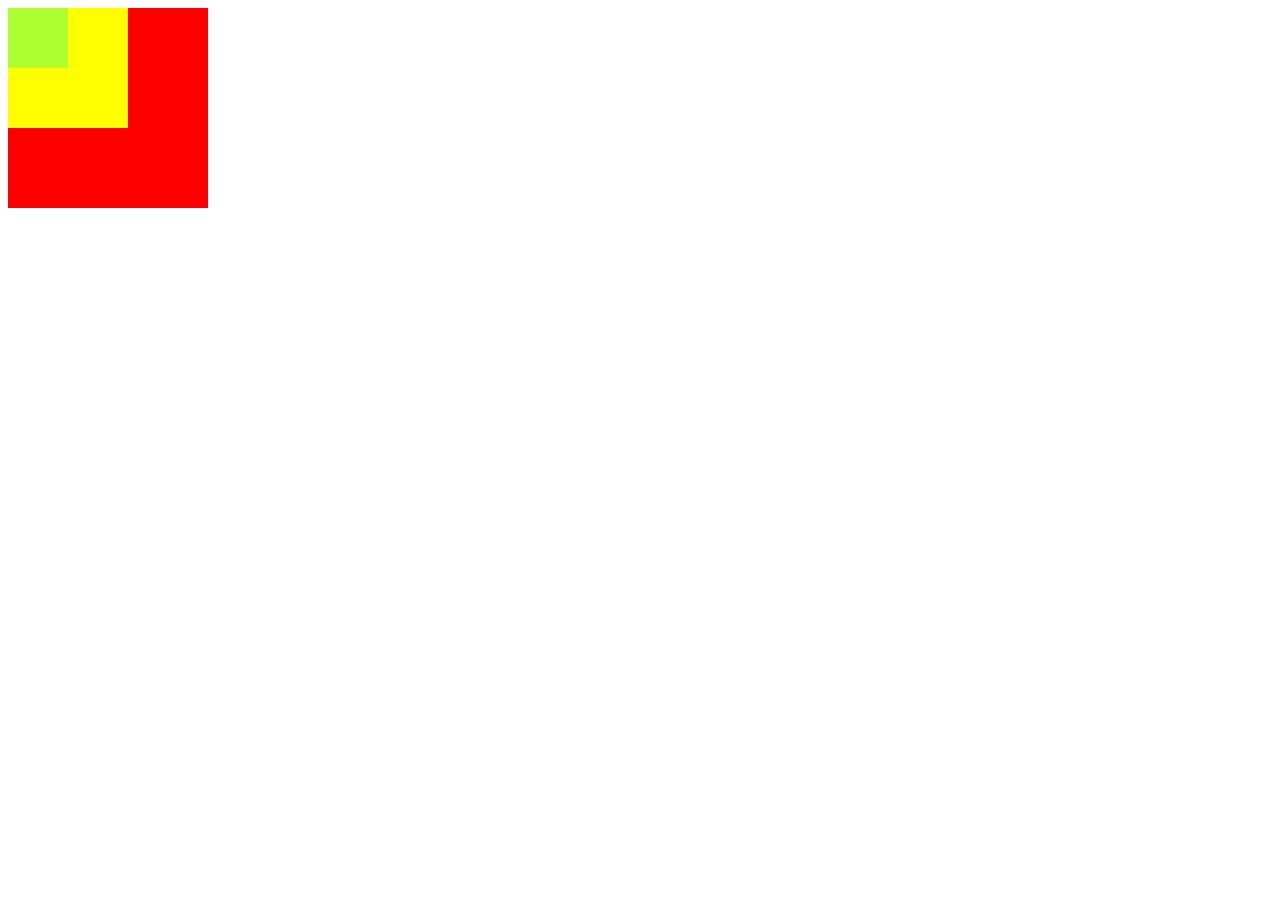
<file: bubbles/index.html>
<!DOCTYPE html>
<html lang="en">
<head>
    <meta charset="UTF-8">
    <title>Title</title>
    <style type="text/css">
        #a{
            width: 200px;
            height: 200px;
            background-color: red;
        }
        #b{
            width: 120px;
            height: 120px;
            background-color: yellow;
        }
        #c{
            width: 60px;
            height: 60px;
            background-color: greenyellow;
        }
    </style>
</head>

<body>
<div id="a">
    <div id="b">
        <div id="c"></div>
    </div>
</div>

<script src="app.js"></script>
</body>
</html>
</file>
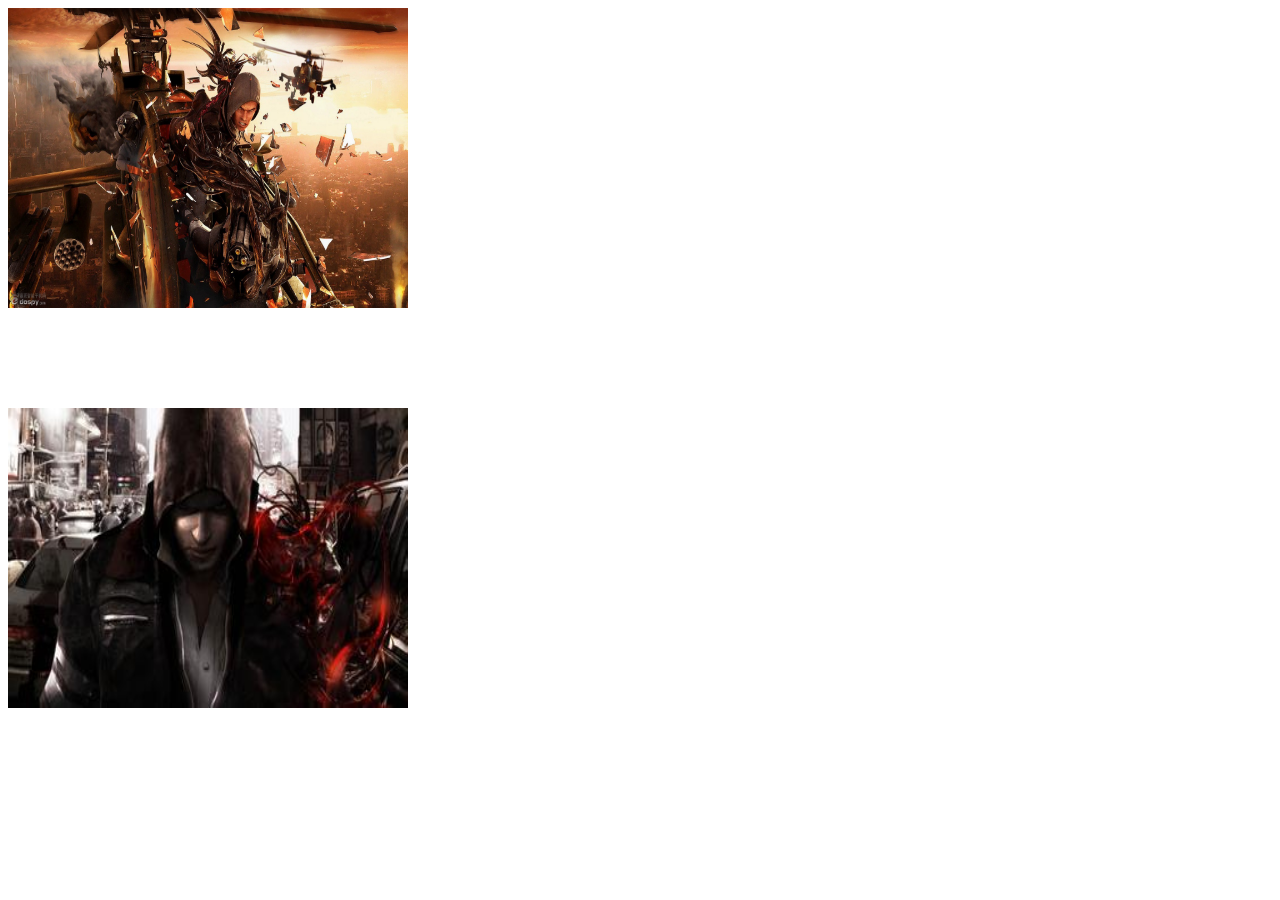
<file: jq翻转卡片/index.html>
<!DOCTYPE html>
<html lang="en">
<head>
    <meta charset="UTF-8">
    <title>Title</title>
    <script src="jquery2.1.4.min.js"></script>
    <script src="TurnAround.js"></script>


    <style>
        #card1{
            width:400px;
            height:300px;
            position: absolute;

        }
        #card2{
            width:0;
            height:300px;
            margin-left: 200px;
            position: absolute;

        }
        #container{
            width:400px;
            height:300px;
            margin-top: 100px;
        }

        #container1{
            width:400px;
            height:300px;

        }
        #card3{
            width:400px;
            height:300px;
            position: absolute;
        }
        #card4{
            width:400px;
            height:0;
            margin-top:150px;
            position: absolute;
        }
    </style>
</head>
<body>

<div id="container1">
    <img src="001.jpg" id="card1">
    <img src="006.jpg" id="card2">
</div>

<div id="container">
    <img src="006.jpg" id="card3">
    <img src="001.jpg" id="card4">
</div>

<script src="main.js"></script>
</body>
</html>
</file>
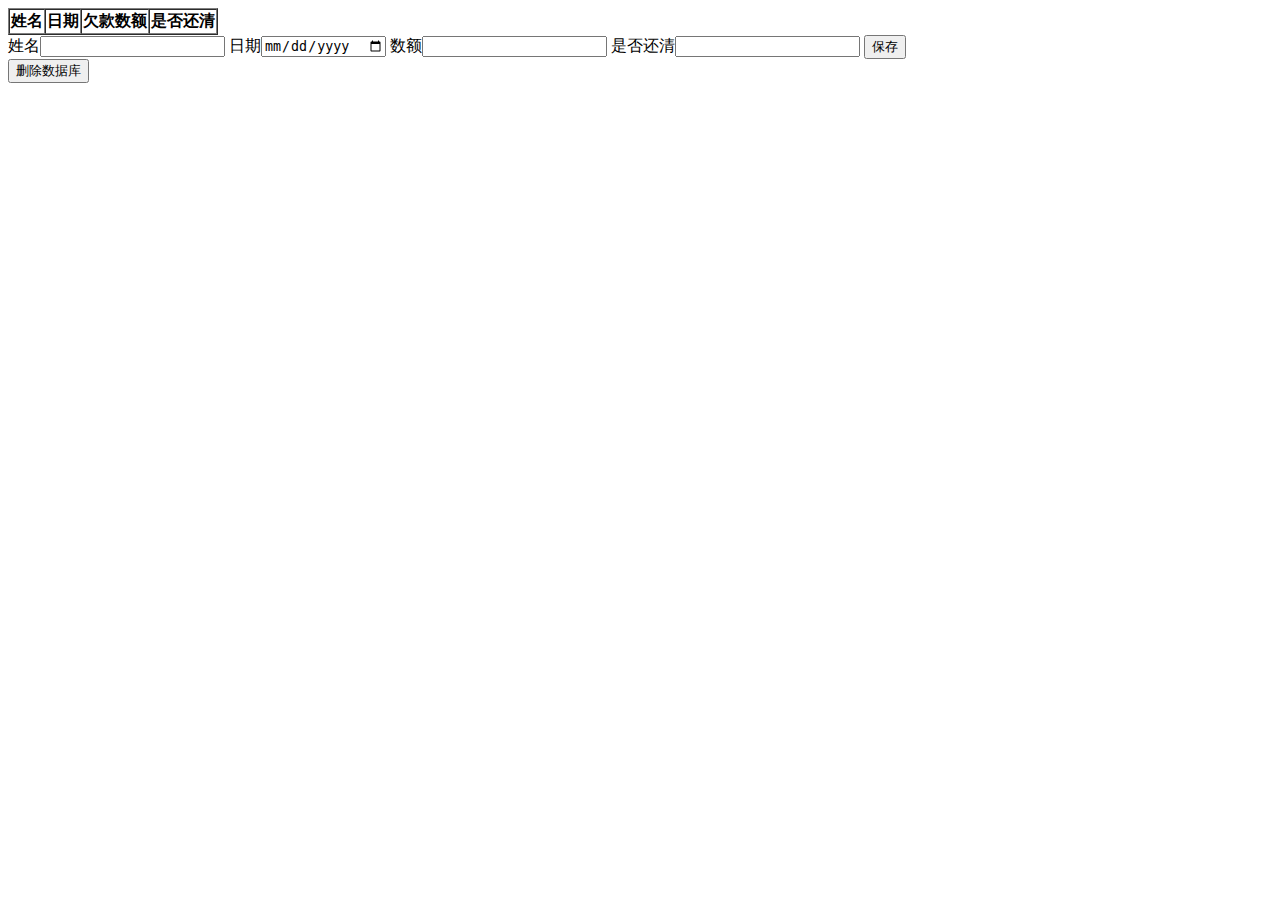
<file: moneyForm/index.html>
<!DOCTYPE html>
<html lang="en">
<head>
    <meta charset="UTF-8">
    <title>Title</title>
</head>
<body>

<div id="userscontainer"></div>
<div>
    <form id="form">
        <label>
            姓名<input type="text" required="required" name="name">
        </label>
        <label>
            日期<input type="date" required="required" name="date">
        </label>
        <label>
            数额<input type="number" required="required" name="num">
        </label>
        <label>
            是否还清<input type="text" required="required" name="YoN">
        </label>
        <input type="submit"  value="保存">
    </form>
</div>
<button id="deleateButton">删除数据库</button>

<div id="msg" style="color: red;"></div>

<script src="app.js"></script>
</body>
</html>
</file>
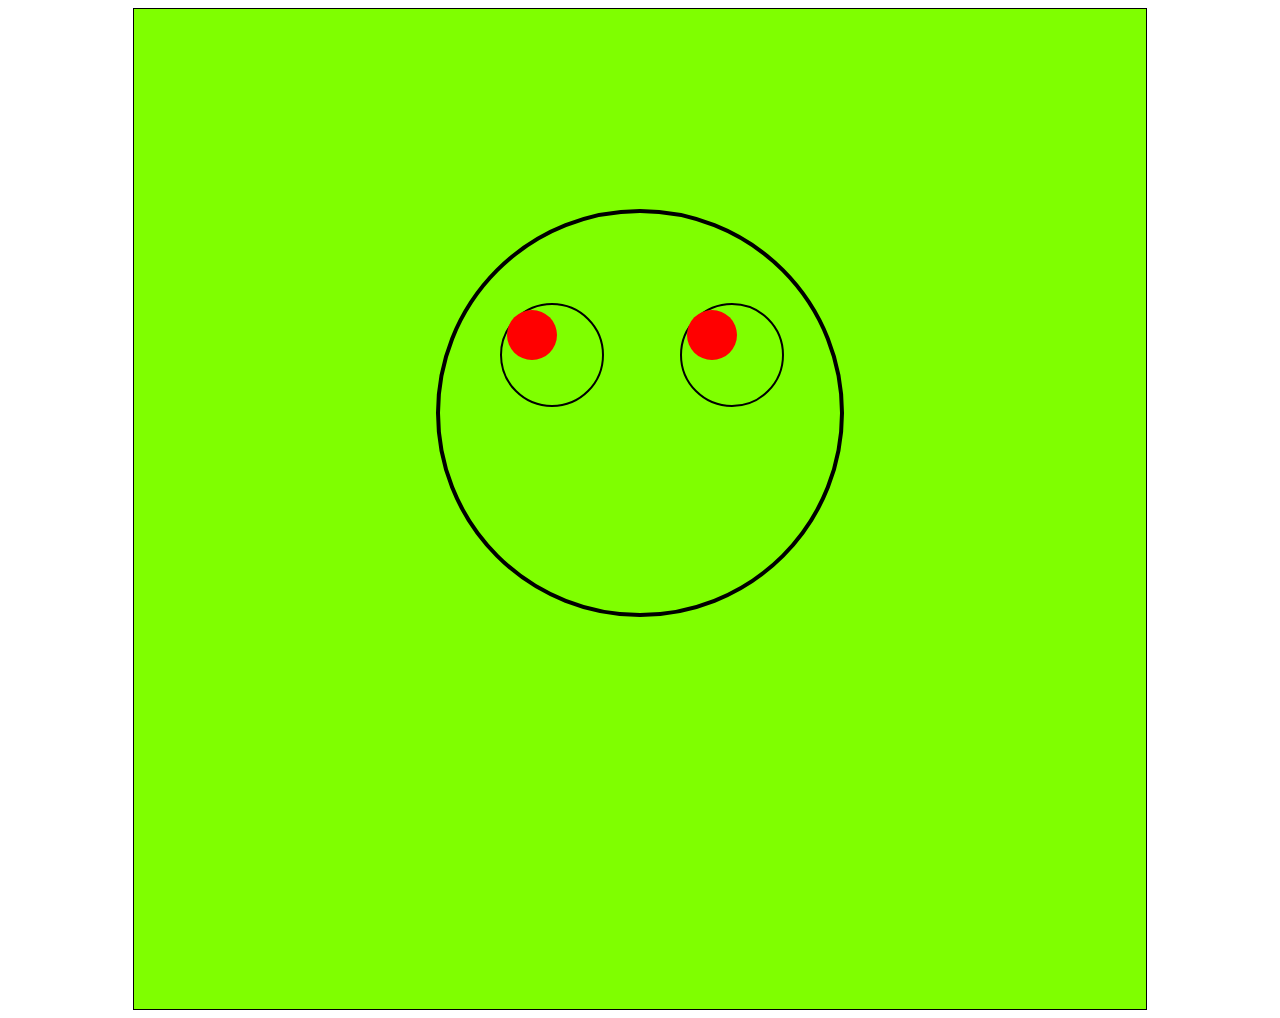
<file: mousemove/index.html>
<!DOCTYPE html>
<html lang="en">
<head>
    <meta charset="UTF-8">
    <title>Title</title>
    <style type="text/css">
        /*#face{
            width: 400px;
            height: 400px;
            border-radius: 50%;
            border:4px solid #0dacee;
            margin:auto;

        }
        #leftEye{
            width: 80px;
            height: 80px;
            border-radius: 50%;
            border:2px solid #0dacee;
            position: relative;
            margin-top: 100px;
            margin-left: 50px;
            float:left;
        }
        #rightEye{
            width: 80px;
            height: 80px;
            border-radius: 50%;
            border:2px solid #0dacee;
           /position: relative;

            margin-left: 130px;
            margin-top: 100px;
            float: left;
        }
        #eyeLeft,#eyeRight{
            width: 40px;
            height:40px;
            background-color: #0dacee;
            border-radius: 50%;

            position: absolute;
        }*/


        #wall{
            height: 1000px;
            width: 80%;
            border: 1px solid black;
            margin: auto;
            background-color: chartreuse;
        }
        #face{
            width: 400px;
            height: 400px;
            border: 4px solid black;
            margin: 200px auto;
            border-radius: 50%;
            position: relative;
        }
        .eye{
            width: 100px;
            height: 100px;
            border-radius:50%;
            border: 2px solid black;
            position: absolute;
        }
        .leftEye{
            left: 60px;;
            top: 90px;;
        }
        .rightEye{
            left: 240px;
            top: 90px;
        }
        .whites{

            height: 80px;
            width: 80px;
            border-radius: 50%;
            position: absolute;
            top: 5px;
            left:5px;
        }
        .eyeball{
            height: 50px;
            width: 50px;
            background-color: red;
            border-radius: 50%;
            position: absolute;

            transform-origin: 87% 84%;
        }
    </style>
</head>
<body>
<div id="wall">
    <div id="face">
        <div class ="eye leftEye">
            <div class="whites">
                <div class="eyeball" id="lcircle">

                </div>
            </div>
        </div>
        <div class="eye rightEye">
            <div class="whites">
                <div class="eyeball" id="rcircle">

                </div>
            </div>
        </div>
    </div>
</div>


<script src="app.js"></script>
</body>
</html>
</file>
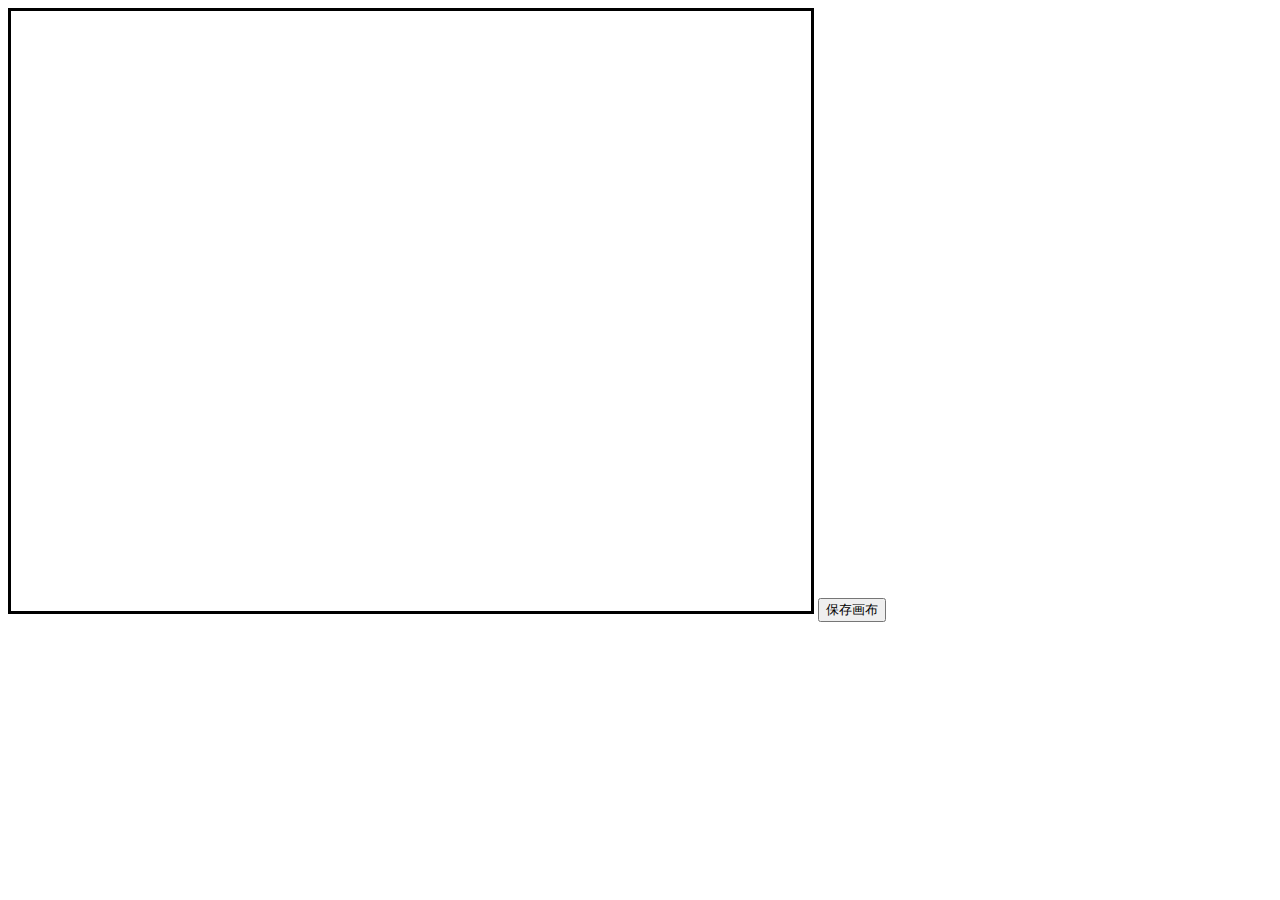
<file: Sketchpad/index.html>
<!DOCTYPE html>
<html lang="en">
<head>
    <meta charset="UTF-8">
    <title>Title</title>
</head>
<body>
<canvas style="border: solid" id="canvas" width="800" height="600"></canvas>
<button id="btnsavecanvas">保存画布</button>
<script src="canvas.js"></script>
</body>
</html>
</file>
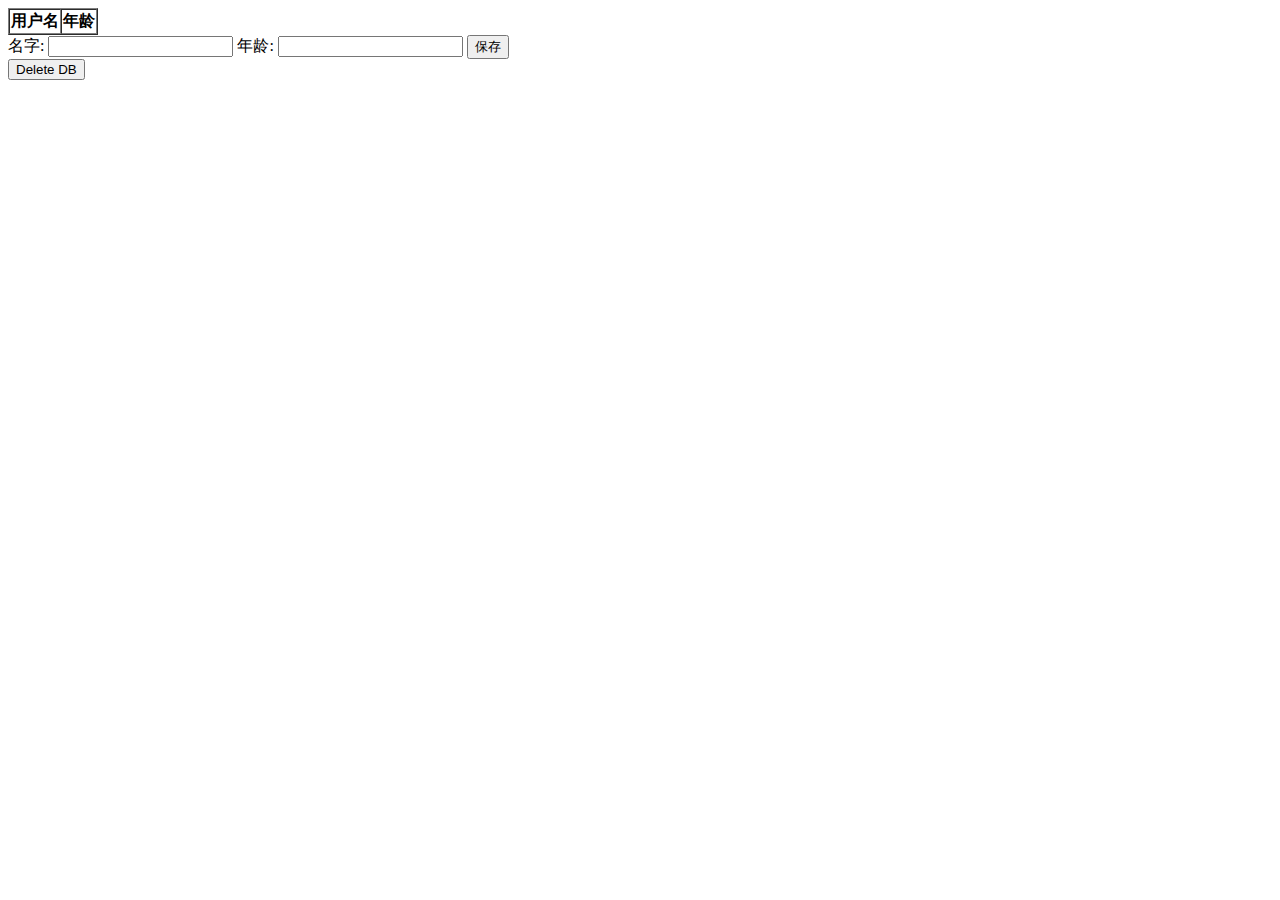
<file: 0702/users/index.html>
<!DOCTYPE html>
<html lang="en">
<head>
    <meta charset="UTF-8">
    <title>Title</title>
</head>
<body>

<div id="userscontainer"></div>

<div>
    <form id="form">
        <label>
            名字:
            <input type="text" required="required" name="name">
        </label>
        <label>
            年龄:
            <input type="number" required="required" name="age">
        </label>
        <input type="submit" value="保存">
    </form>
</div>

<div>
    <button id="btndeldb">Delete DB</button>
</div>
<div id="msg" style="color: red;">
</div>

<script src="app.js"></script>
</body>
</html>
</file>
